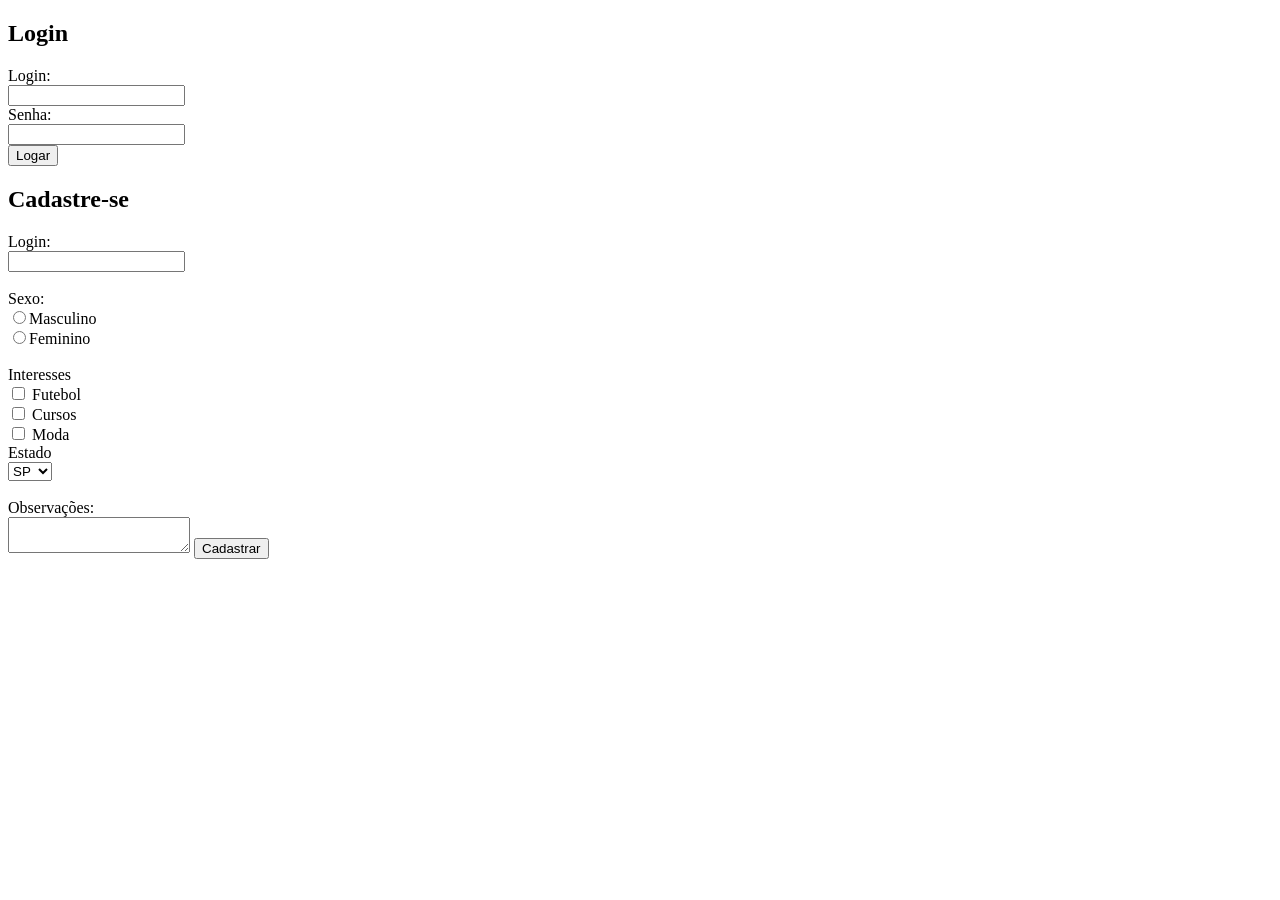
<file: index.html>
<!DOCTYPE html>

<html>

	<head>

		<meta charset="utf-8">
		<meta name="viewport" content="width=device-width, initial-scale=1">
		<title> Página Principal </title>

	</head>



	<body>

		<h2>Login</h2>
		<form>
			
			Login:<br>
			<input type="text" name="login"><br>

			Senha:<br>
			<input type="password" name="senha"><br>

			<input type="submit" value="Logar">

		</form>

		<h2>Cadastre-se</h2>

		<form>

			Login:<br>
			<input type="text" name="login"><br><br>

			Sexo: <br>
			<input type="radio" name="sexo" value="M">Masculino<br>
			<input type="radio" name="sexo" value="F">Feminino<br><br>

			Interesses<br>
			<input type="checkbox" name="interesses"> Futebol<br>
			<input type="checkbox" name="interesses"> Cursos<br>
			<input type="checkbox" name="interesses"> Moda<br>

			Estado<br>
			<select name="estado">
				<option value="sp">SP</option>
				<option value="mg">MG</option>
				<option value="rj">RJ</option>
				<option value="rs">RS</option>
			</select><br><br>

			Observações: <br>
			<textarea></textarea>

			<input type="submit" value="Cadastrar">

		</form>

	</body>




</html>
</file>
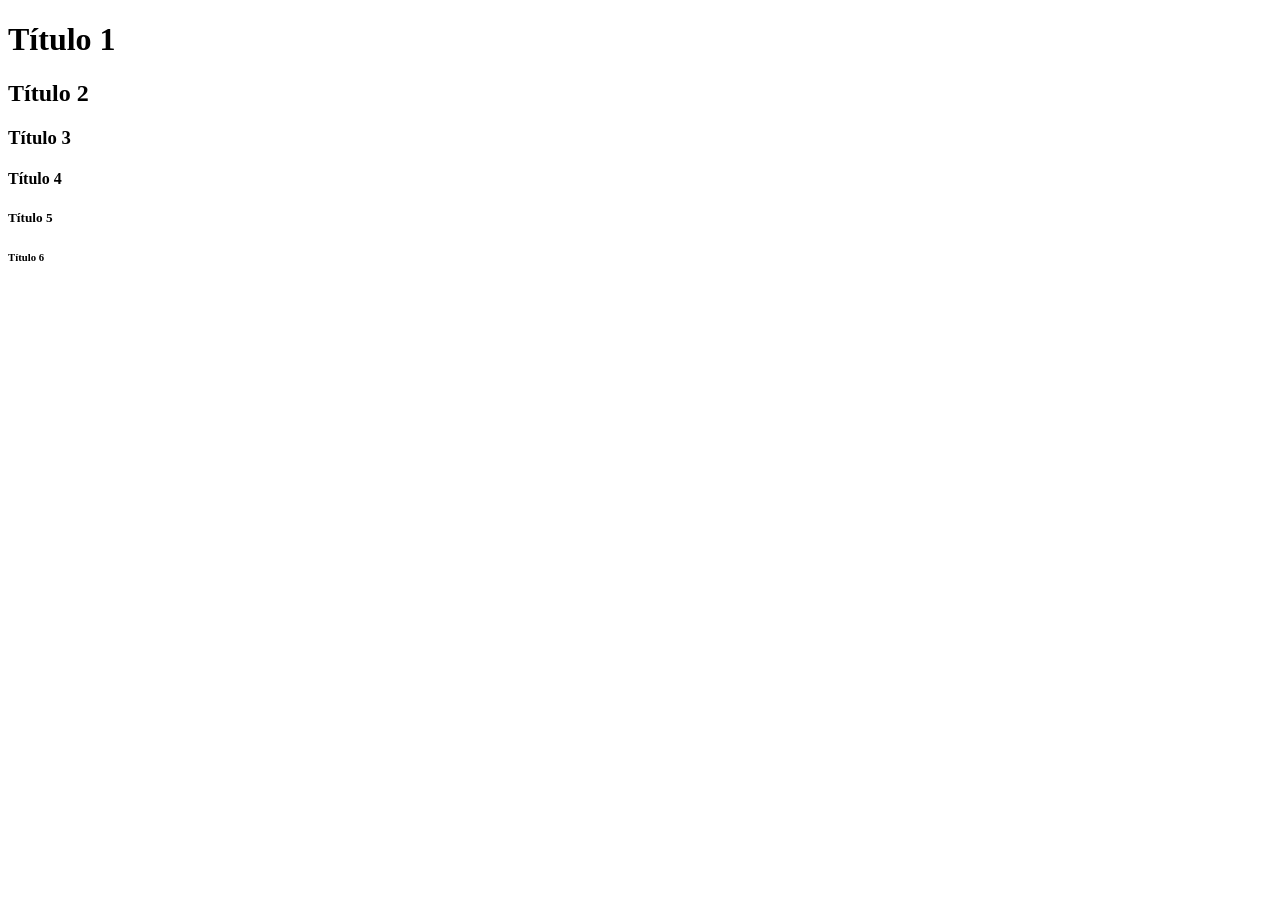
<file: cabecalho.html>
<!DOCTYPE html>

<html>

	<head>

		<meta charset="utf-8">
		<meta name="viewport" content="width=device-width, initial-scale=1">
		<title> Cabeçalhos </title>

	</head>



	<body>

		<h1> Título 1 </h1>
		<h2> Título 2 </h2>
		<h3> Título 3 </h3>
		<h4> Título 4 </h4>
		<h5> Título 5 </h5>
		<h6> Título 6 </h6>


	</body>




</html>
</file>
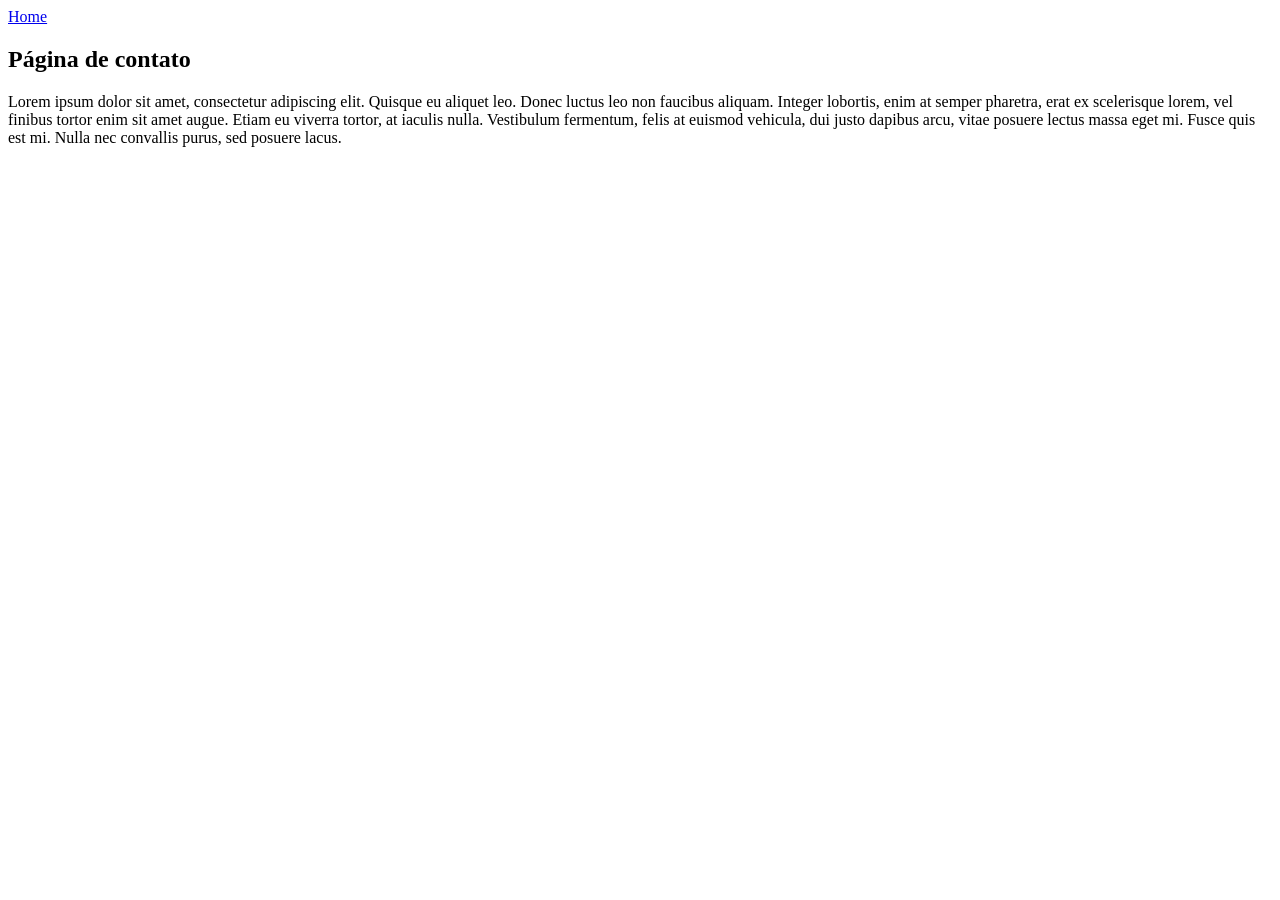
<file: contato.html>
<!DOCTYPE html>

<html>

	<head>

		<meta charset="utf-8">
		<meta name="viewport" content="width=device-width, initial-scale=1">
		<title> Contato </title>

	</head>



	<body>

		<a href="index.html">Home</a>

		<h2>Página de contato</h2>
		<p>
			Lorem ipsum dolor sit amet, consectetur adipiscing elit. Quisque eu aliquet leo. Donec luctus leo non faucibus aliquam. Integer lobortis, enim at semper pharetra, erat ex scelerisque lorem, vel finibus tortor enim sit amet augue. Etiam eu viverra tortor, at iaculis nulla. Vestibulum fermentum, felis at euismod vehicula, dui justo dapibus arcu, vitae posuere lectus massa eget mi. Fusce quis est mi. Nulla nec convallis purus, sed posuere lacus.
		</p>
		

	</body>




</html>
</file>
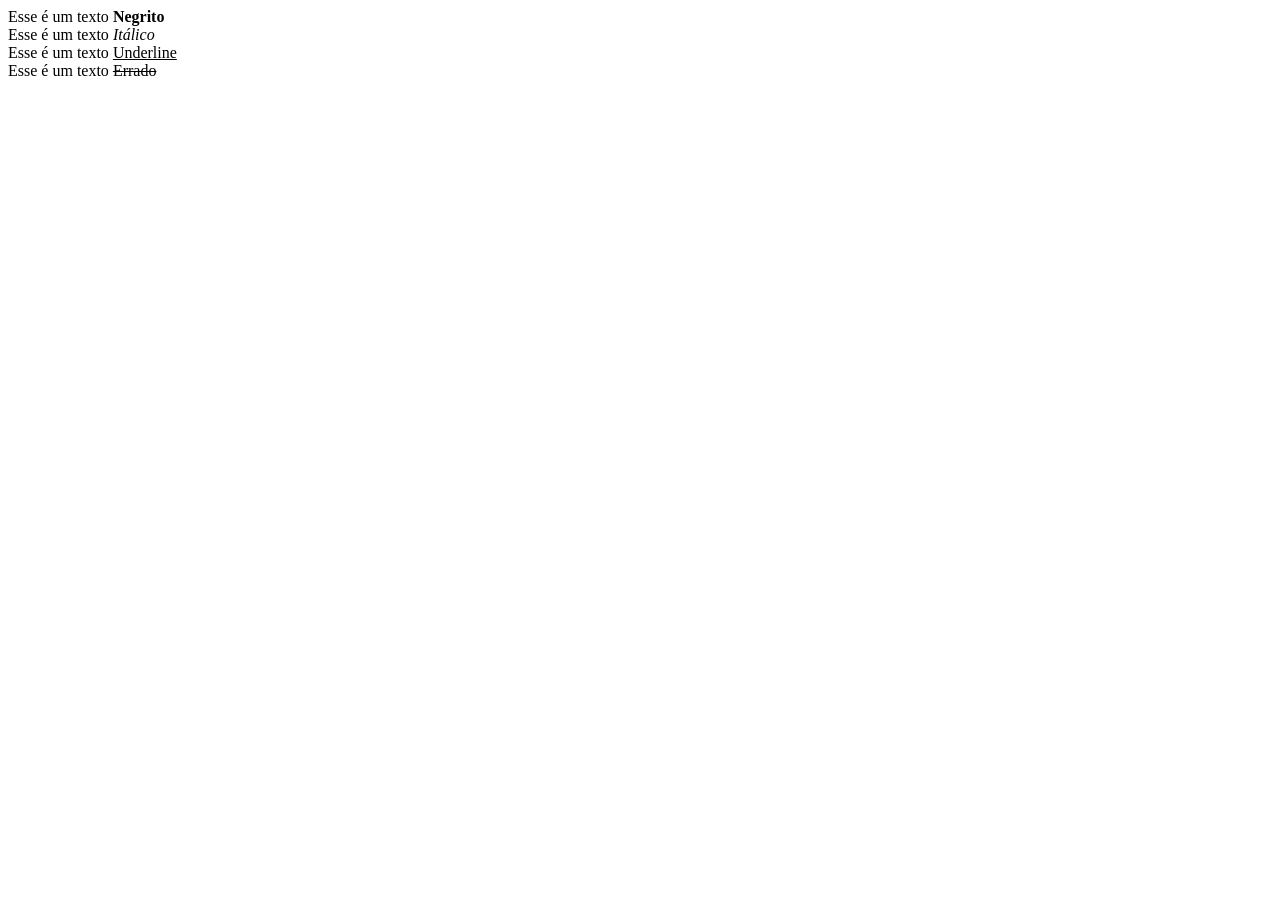
<file: formatacoes.html>
<!DOCTYPE html>

<html>

	<head>

		<meta charset="utf-8">
		<meta name="viewport" content="width=device-width, initial-scale=1">
		<title> Formatações </title>

	</head>



	<body>

		Esse é um texto <strong> Negrito </strong><br>
		Esse é um texto <i> Itálico </i><br>
		Esse é um texto <u> Underline </u><br>
		Esse é um texto <strike> Errado </strike><br>


	</body>




</html>
</file>
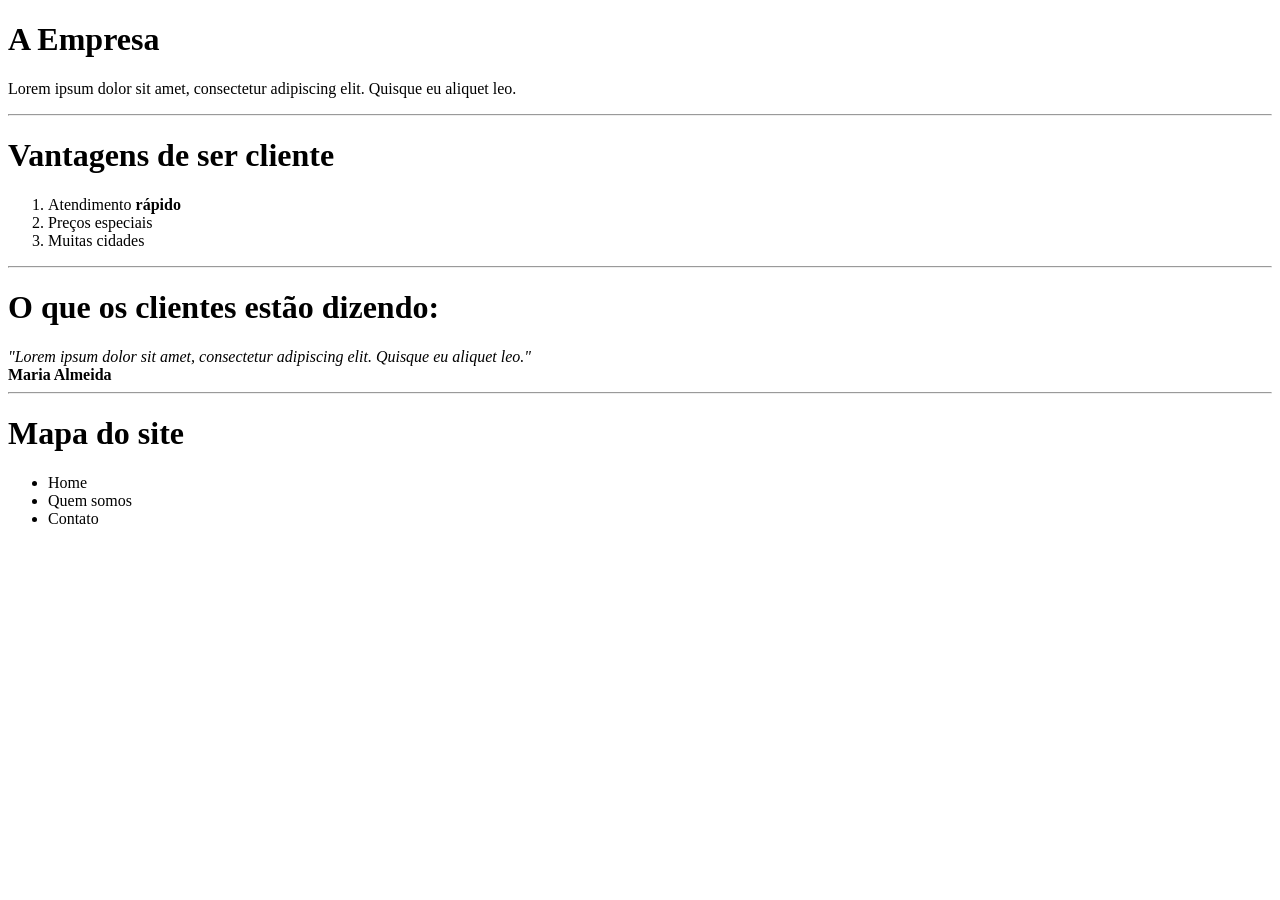
<file: geral.html>
<!DOCTYPE html>

<html>

	<head>

		<meta charset="utf-8">
		<meta name="viewport" content="width=device-width, initial-scale=1">
		<title> Meu Site </title>

	</head>



	<body>

		<h1>A Empresa</h1>
		<p>
			Lorem ipsum dolor sit amet, consectetur adipiscing elit. Quisque eu aliquet leo.
		</p>

		<hr>

		<h1>Vantagens de ser cliente</h1>
		<ol>
			<li>Atendimento <strong>rápido</strong></li>
			<li>Preços especiais</li>
			<li>Muitas cidades</li>
		</ol>

		<hr>

		<h1>O que os clientes estão dizendo:</h1>

		<em>"Lorem ipsum dolor sit amet, consectetur adipiscing elit. Quisque eu aliquet leo."</em><br>
		<strong>Maria Almeida</strong>

		<hr>

		<h1>Mapa do site</h1>

		<ul>
			<li>Home</li>
			<li>Quem somos</li>
			<li>Contato</li>
		</ul>

	</body>




</html>
</file>
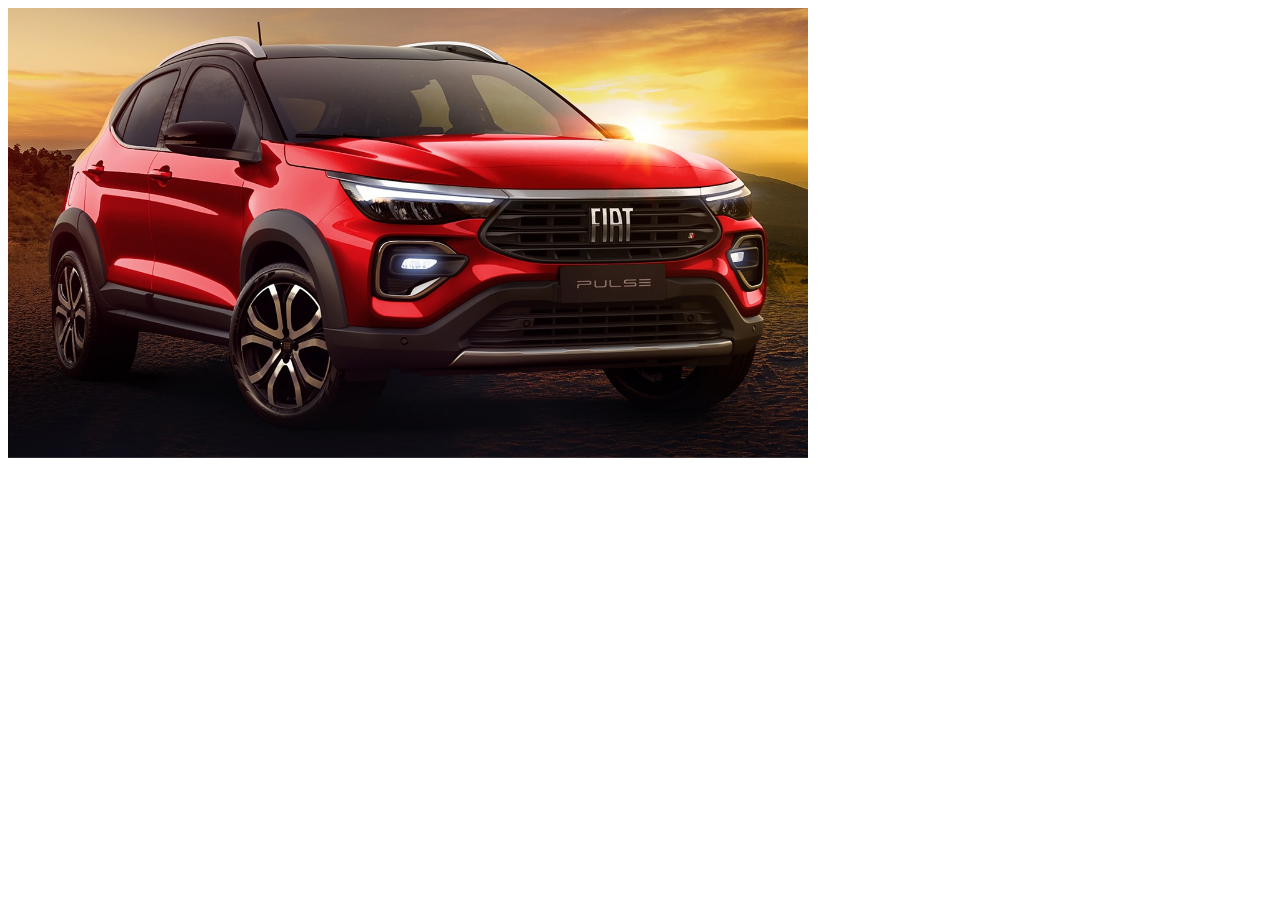
<file: imagens.html>
<!DOCTYPE html>

<html>

	<head>

		<meta charset="utf-8">
		<meta name="viewport" content="width=device-width, initial-scale=1">
		<title> Imagens </title>

	</head>



	<body>

		<img src="imagens/carro_vermelho.jpg" width="800" height="450">

	</body>




</html>
</file>
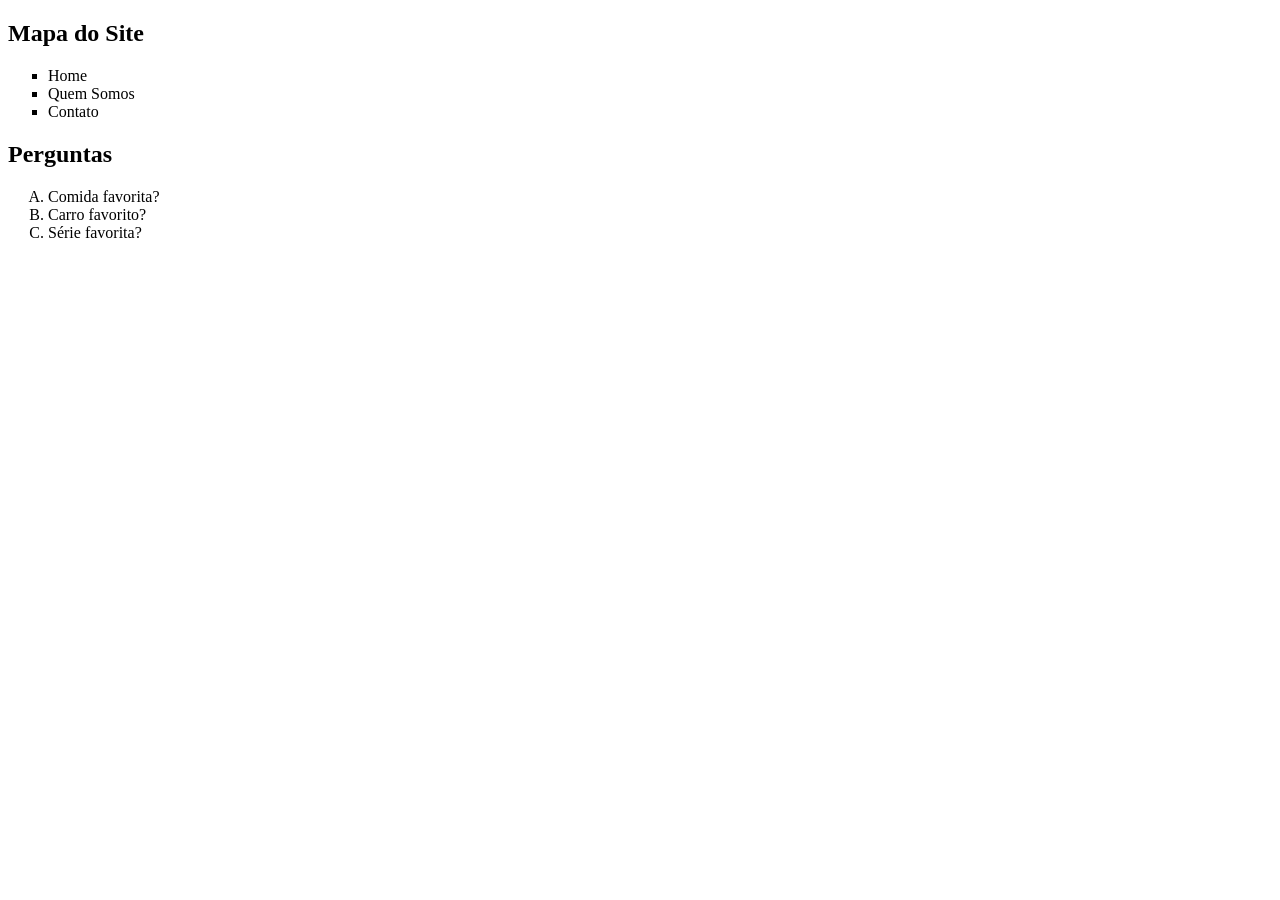
<file: listasordenadas.html>
<!DOCTYPE html>

<html>

	<head>

		<meta charset="utf-8">
		<meta name="viewport" content="width=device-width, initial-scale=1">
		<title> Listas ordenadas e não ordenadas </title>

	</head>



	<body>

		<!-- UL = lista não ordenada, types: circle, square, disc -->
		<!-- LI = itens da lista -->

		<h2>Mapa do Site</h2>

		<ul type="square">
			<li>Home</li>
			<li>Quem Somos</li>
			<li>Contato</li>
		</ul>
		
		<!-- OL = lista ordenada, types: 1, A, a, I -->

		<h2>Perguntas</h2>

		<ol type="A">
			<li>Comida favorita?</li>
			<li>Carro favorito?</li>
			<li>Série favorita?</li>
		</ol>


	</body>




</html>
</file>
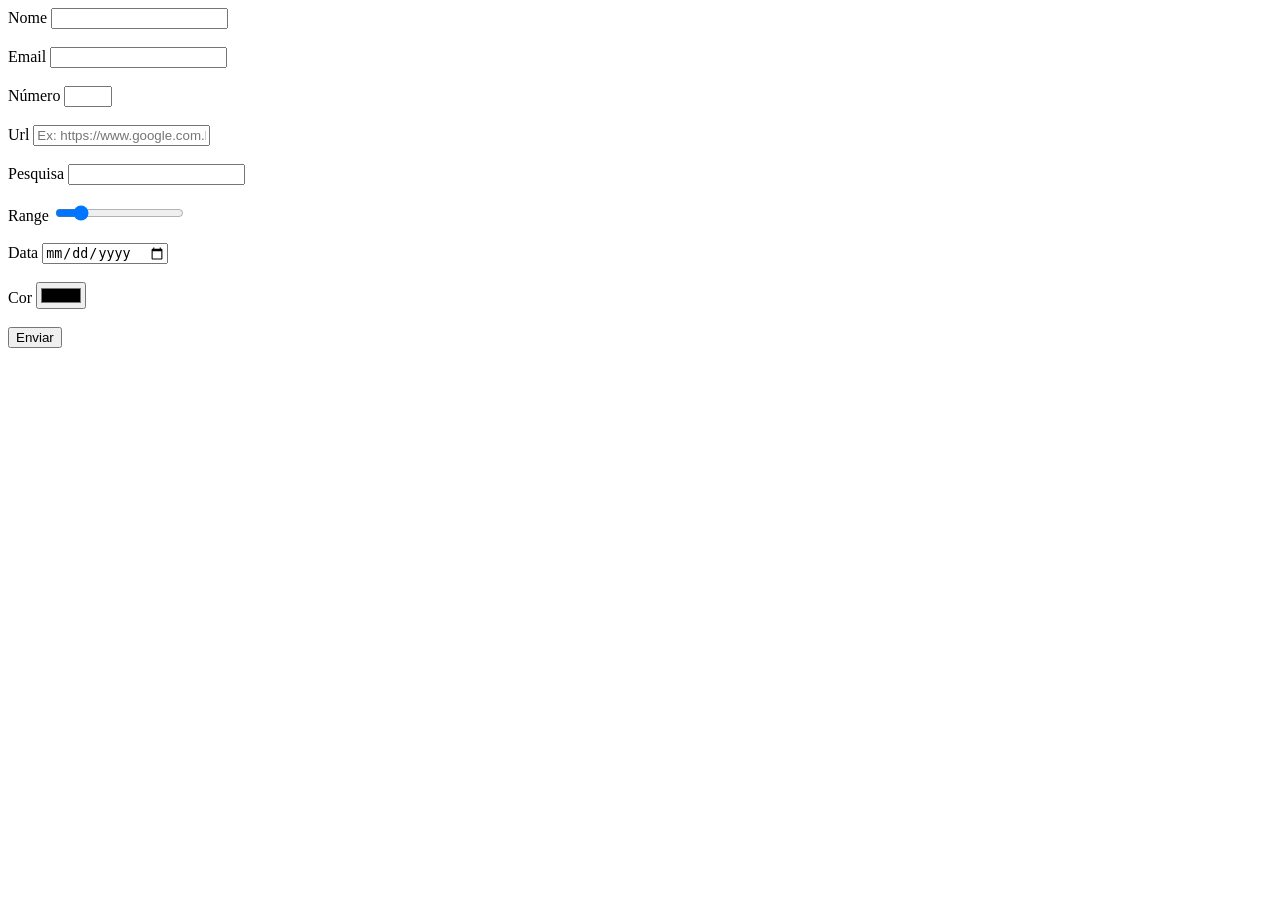
<file: novas-tags-input.html>
<!DOCTYPE html>

<html>

	<head>

		<meta charset="utf-8">
		<meta name="viewport" content="width=device-width, initial-scale=1">
		<title>Novas tags input HTML5</title>
				<link rel="stylesheet" type="text/css" href="css/estilo.css">
				
	</head>

	<body>

		<form>
			
			<label for="nome">Nome</label>
			<input type="text" name="nome" id="nome">
			<br><br>

			<label for="email">Email</label>
			<input type="email" name="email">
			<br><br>

			<label for="numero">Número</label>
			<input type="number" id="numero" min="1" max="20" step="5">
			<br><br>

			<label for="url">Url</label>
			<input type="url" id="url" placeholder="Ex: https://www.google.com.br/">
			<br><br>

			<label for="pesquisa">Pesquisa</label>
			<input type="search" id="pesquisa">
			<br><br>

			<label for="range">Range</label>
			<input type="range" id="range" min="1" max="20" value="4">
			<br><br>

			<label for="data">Data</label>
			<input type="date" id="data">
			<br><br>

			<label for="cor">Cor</label>
			<input type="color" id="cor">
			<br><br>

			<input type="submit" name="" value="Enviar">


		</form>
		

	</body>

</html>
</file>
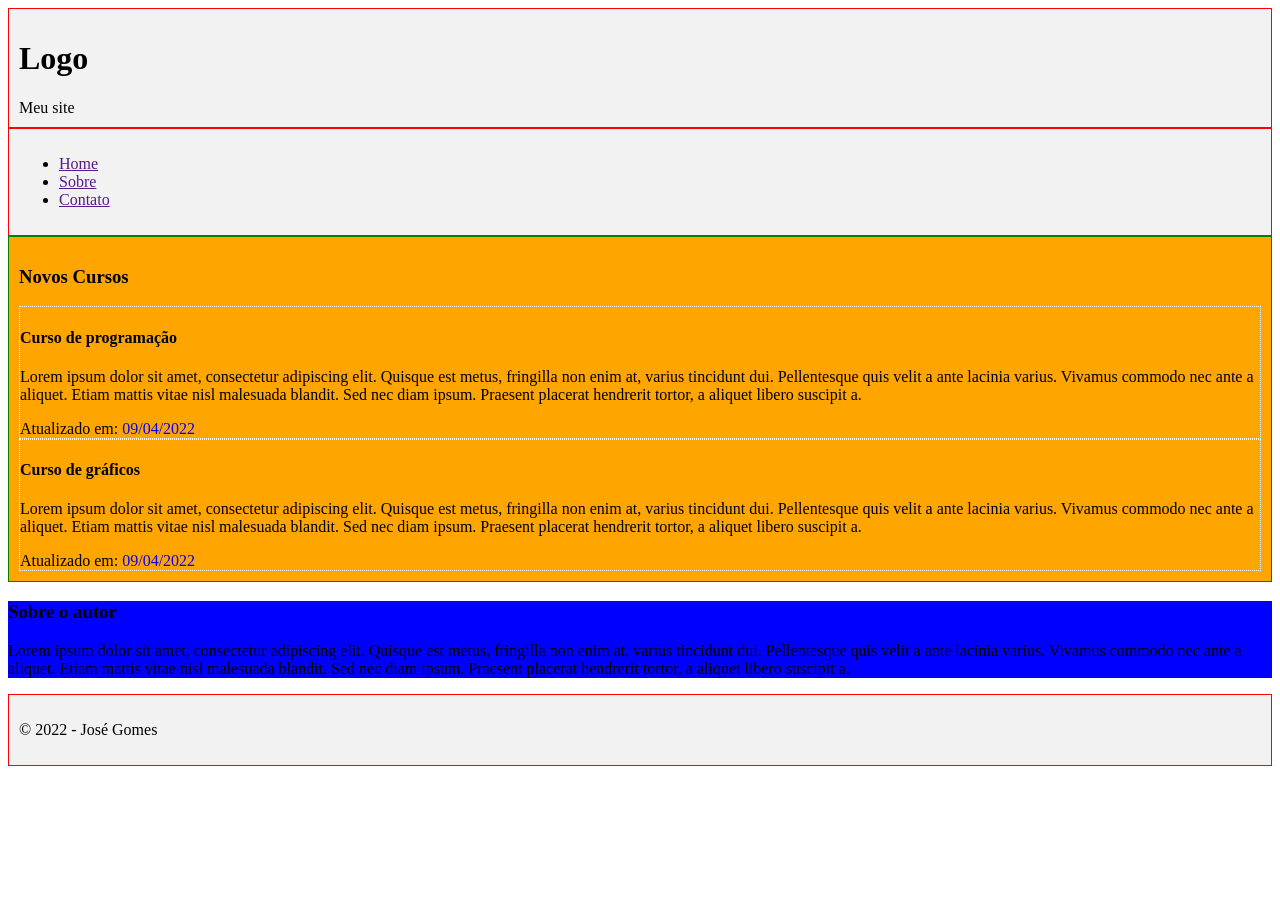
<file: novas-tags.html>
<!DOCTYPE html>

<html>

	<head>

		<meta charset="utf-8">
		<meta name="viewport" content="width=device-width, initial-scale=1">
		<title>Novas tags HTML5</title>
				<link rel="stylesheet" type="text/css" href="css/estilo.css">
				
	</head>

	<body>

		<header>
			<h1>Logo</h1>
			<span>Meu site</span>
		</header>

		<nav>
			<ul>
				<li><a href="">Home</a></li>
				<li><a href="">Sobre</a></li>
				<li><a href="">Contato</a></li>
			</ul>
		</nav>

		<article>

			<h3>Novos Cursos</h3>

			<section>
				
				<h4>Curso de programação</h4>
				<p>
					Lorem ipsum dolor sit amet, consectetur adipiscing elit. Quisque est metus, fringilla non enim at, varius tincidunt dui. Pellentesque quis velit a ante lacinia varius. Vivamus commodo nec ante a aliquet. Etiam mattis vitae nisl malesuada blandit. Sed nec diam ipsum. Praesent placerat hendrerit tortor, a aliquet libero suscipit a.
				</p>

				Atualizado em: <time>09/04/2022</time>
			</section>

			<section>
				
				<h4>Curso de gráficos</h4>
				<p>
					Lorem ipsum dolor sit amet, consectetur adipiscing elit. Quisque est metus, fringilla non enim at, varius tincidunt dui. Pellentesque quis velit a ante lacinia varius. Vivamus commodo nec ante a aliquet. Etiam mattis vitae nisl malesuada blandit. Sed nec diam ipsum. Praesent placerat hendrerit tortor, a aliquet libero suscipit a.
				</p>

				Atualizado em: <time>09/04/2022</time>
			</section>

		</article>

		<aside>
			<h3>Sobre o autor</h3>
			<p>
				Lorem ipsum dolor sit amet, consectetur adipiscing elit. Quisque est metus, fringilla non enim at, varius tincidunt dui. Pellentesque quis velit a ante lacinia varius. Vivamus commodo nec ante a aliquet. Etiam mattis vitae nisl malesuada blandit. Sed nec diam ipsum. Praesent placerat hendrerit tortor, a aliquet libero suscipit a.
			</p>
		</aside>

		<footer>
			<p>&copy; 2022 - José Gomes</p>
		</footer>
		

	</body>

</html>
</file>
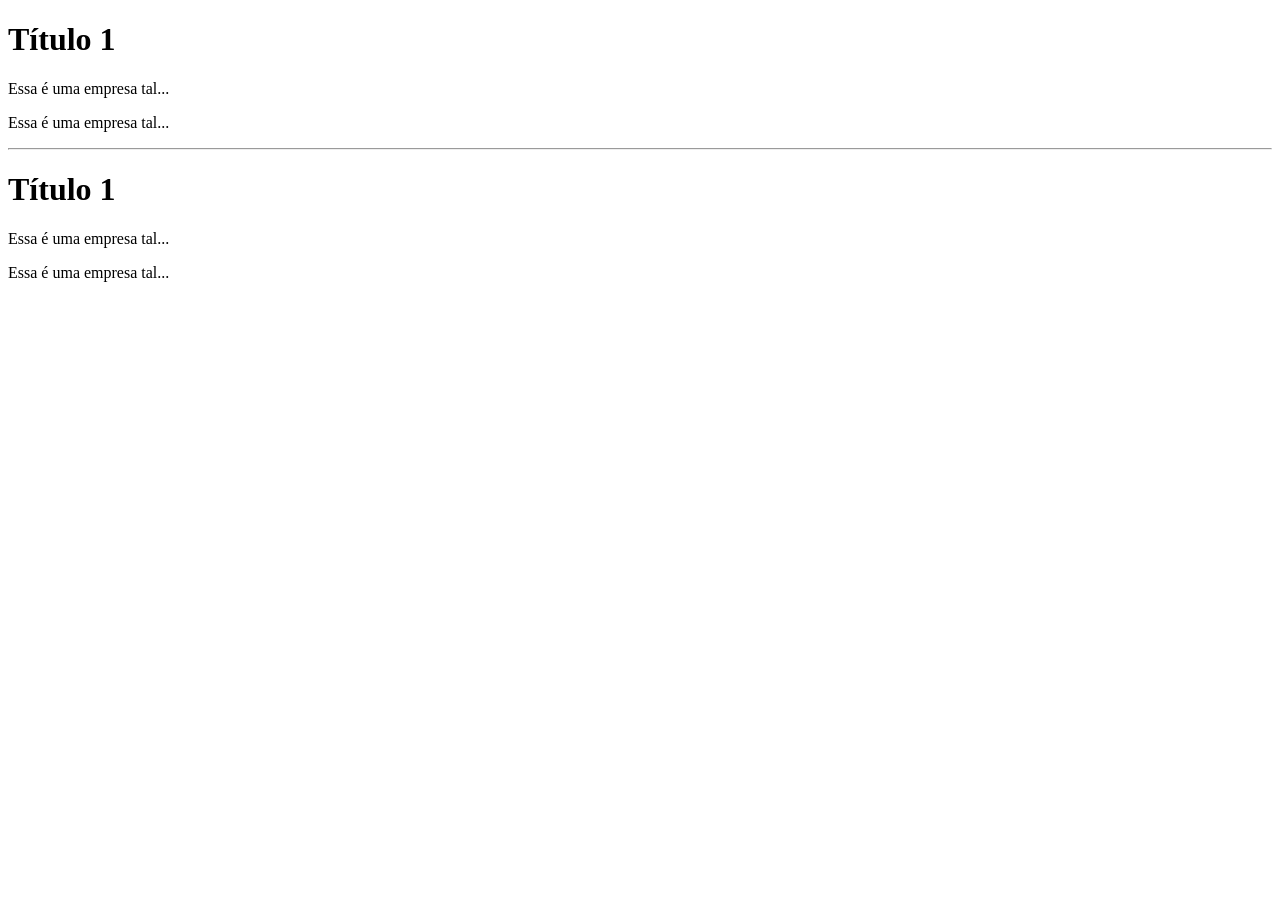
<file: paragrafos.html>
<!DOCTYPE html>

<html>

	<head>

		<meta charset="utf-8">
		<meta name="viewport" content="width=device-width, initial-scale=1">
		<title> Parágrafos </title>

	</head>



	<body>

		<h1> Título 1 </h1>
		<p> Essa é uma empresa tal... </p>
		<p> Essa é uma empresa tal... </p>

		<hr>

		<h1> Título 1 </h1>
		<p> Essa é uma empresa tal... </p>
		<p> Essa é uma empresa tal... </p>



	</body>




</html>
</file>
<file: css/estilo.css>
header {
	border: 1px solid red;
	background: #f2f2f2;
	padding: 10px;
}

nav {
	border: 1px solid red;
	background: #f2f2f2;
	padding: 10px;
}

footer {
	border: 1px solid red;
	background: #f2f2f2;
	padding: 10px;
}

article {
	background: orange;
	border: 1px solid green;
	padding: 10px;
}

section {
	border: 1px dotted #fff;
}

time {
	color: blue;
}

aside {
	background: blue;
}
</file>
